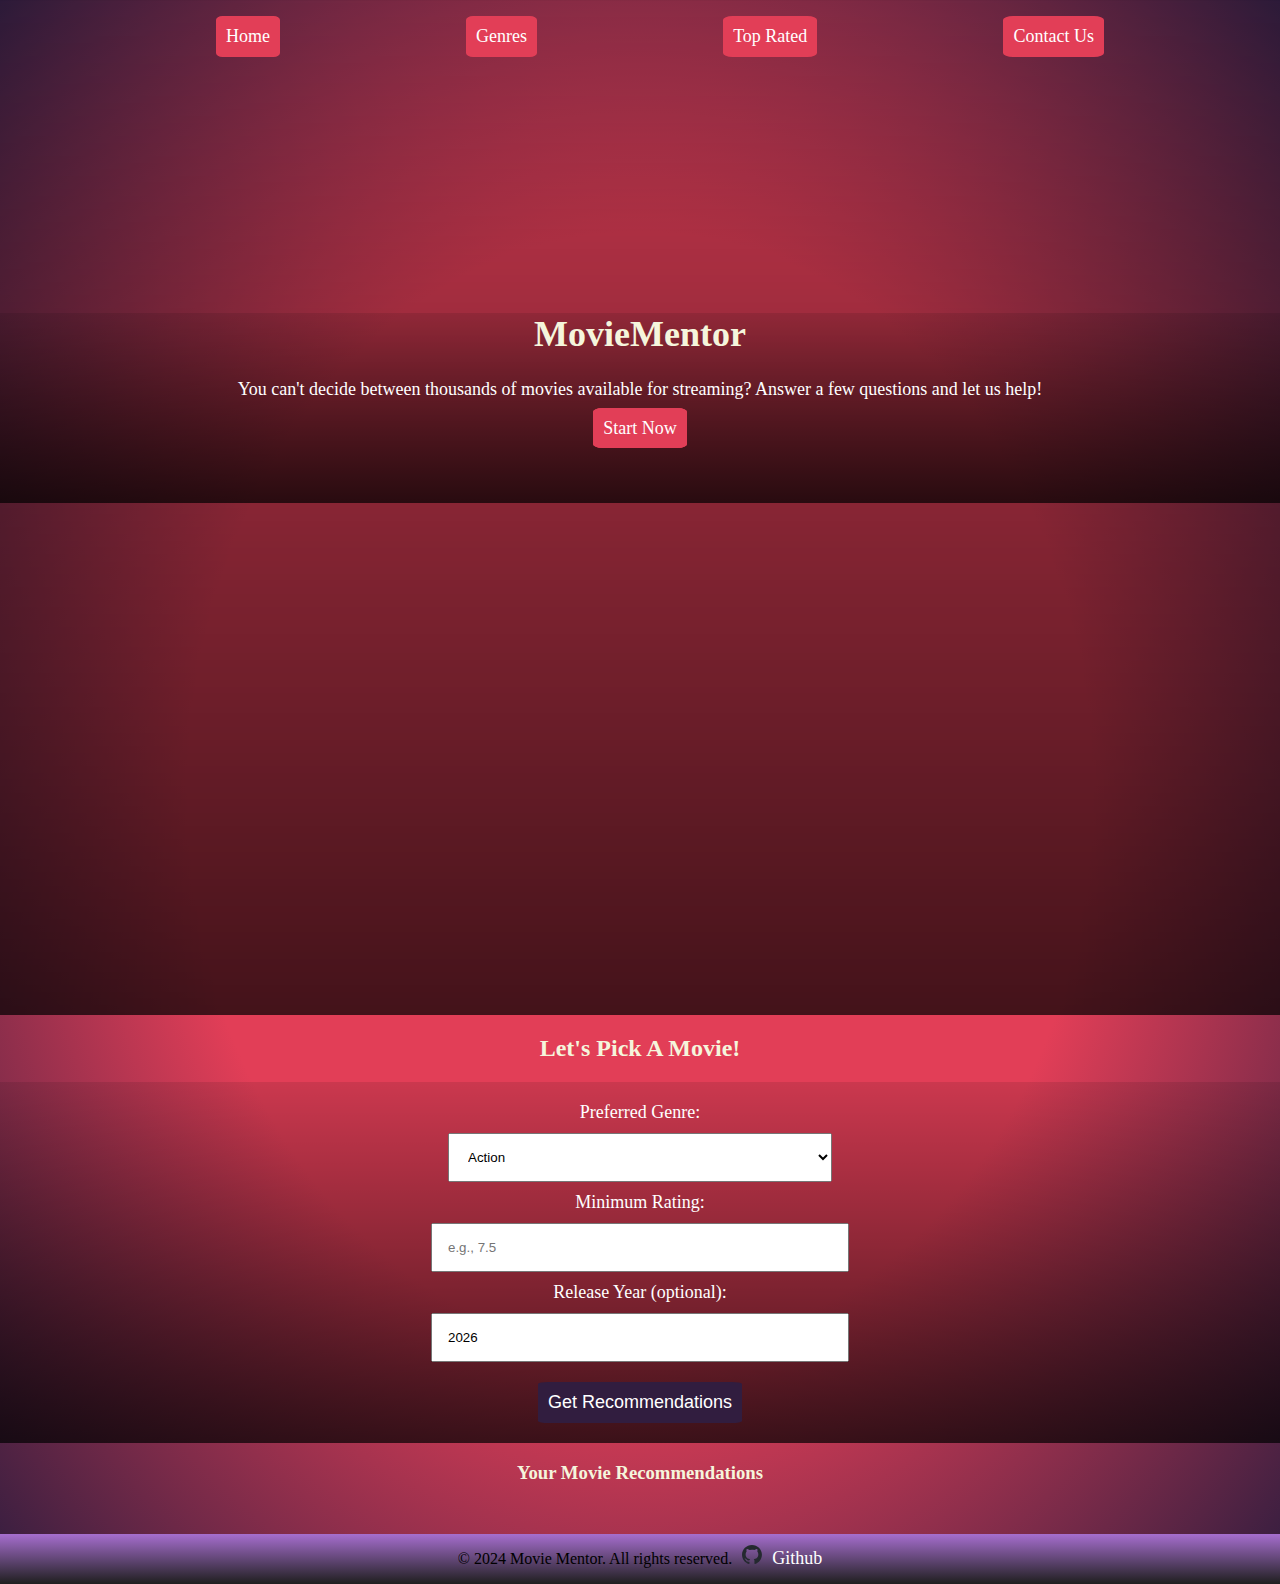
<file: index.html>
<!DOCTYPE html>
<html lang="en">

<head>
  <meta charset="UTF-8">
  <meta name="viewport" content="width=device-width, initial-scale=1.0">
  <title>MovieMentor</title>
  <link rel="icon" type="image/svg+xml" href="./images/favicon.svg">
  <link rel="stylesheet" href="./style.css">
  <script defer src="./app.js"></script>
</head>

<body>
  <header>
    <nav>
      <ul>
        <li><a href="./index.html">Home</a></li>
        <li><a href="./src/genres.html">Genres</a></li>
        <li><a href="./src/top_rated.html">Top Rated</a></li>
        <li><a href="./src/contact.html">Contact Us</a></li>
      </ul>
    </nav>
    <div class="header-content">
      <h1>MovieMentor</h1>
      <p>You can't decide between thousands of movies available for streaming? Answer a few questions and let us
        help!</p>
      <a href="#movie-form" class="btn">Start Now</a>
    </div>
  </header>

  <main class="container">
    <h2>Let's Pick A Movie!</h2>
    <form id="movie-form">
      <label for="genre">Preferred Genre:</label>
      <select id="genre" name="genre">
        <option value="28">Action</option>
        <option value="35">Comedy</option>
        <option value="18">Drama</option>
        <option value="27">Horror</option>
        <option value="10749">Romance</option>
      </select>

      <label for="rating">Minimum Rating:</label>
      <input type="number" id="rating" name="rating" min="1.0" max="10" step="0.1" placeholder="e.g., 7.5" required>

      <label for="year">Release Year (optional):</label>
      <input type="number" id="year" name="year" min="1900" max="2024" value="2024"
        placeholder="e.g., 2020"><!-- change max in future\use js -->

      <button type="submit">Get Recommendations</button>
    </form>

    <div id="recommendations">
      <h3>Your Movie Recommendations</h3>
      <ul id="movies-list"></ul>
    </div>
  </main>
  <footer>
    <p>&copy; 2024 Movie Mentor. All rights reserved.</p>
    <a target="_blank" rel="noopener noreferrer" href="https://github.com/XAJX179/movie-recommend">
      <img alt="github link" id="github-logo" src="./images/github-mark.svg">
      <p>Github</p>
    </a>
  </footer>
</body>

</html>
</file>
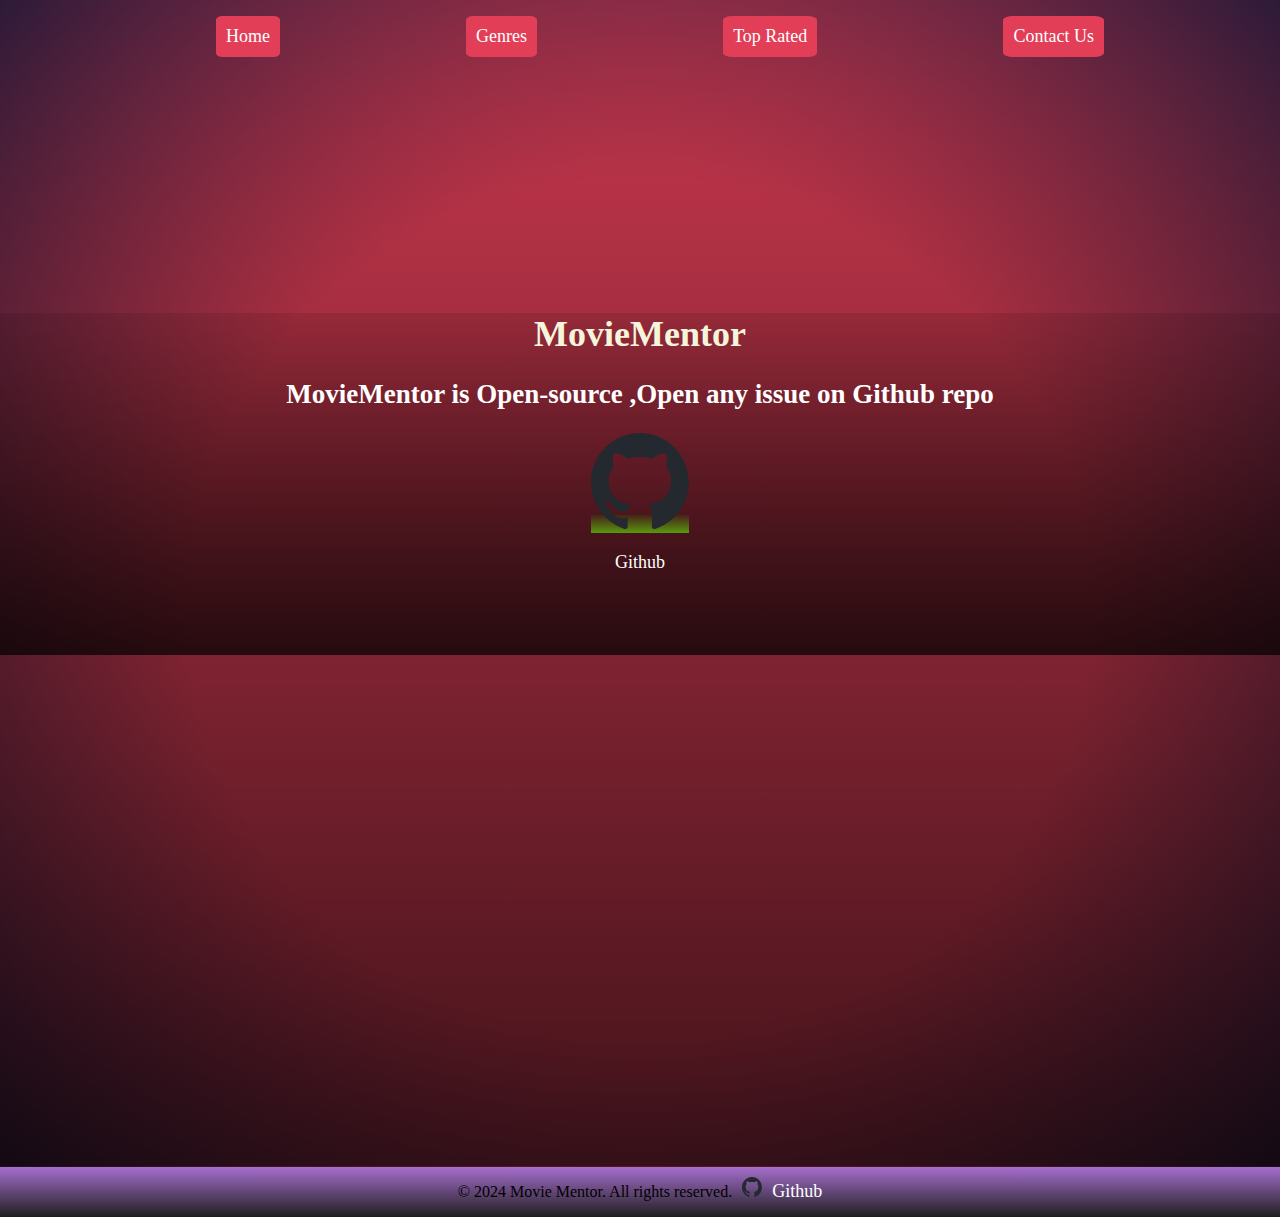
<file: src/contact.html>
<!DOCTYPE html>
<html lang="en">

<head>
  <meta charset="UTF-8">
  <meta name="viewport" content="width=device-width, initial-scale=1.0">
  <title>MovieMentor</title>
  <link rel="stylesheet" href="../style.css">
  <link rel="stylesheet" href="../style2.css">
</head>

<body>
  <header>
    <nav>
      <ul>
        <li><a href="../index.html">Home</a></li>
        <li><a href="../src/genres.html">Genres</a></li>
        <li><a href="../src/top_rated.html">Top Rated</a></li>
        <li><a href="../src/contact.html">Contact Us</a></li>
      </ul>
    </nav>
    <div class="header-content">
      <h1>MovieMentor</h1>
      <h2>MovieMentor is Open-source ,Open any issue on Github repo</h2>
      <a target="_blank" rel="noopener noreferrer" href="https://github.com/XAJX179/movie-recommend">
        <img alt="github link" id="github-logo" src="../images/github-mark.svg">
        <p>Github</p>
      </a>
    </div>
  </header>
  <footer>
    <p>&copy; 2024 Movie Mentor. All rights reserved.</p>
    <a target="_blank" rel="noopener noreferrer" href="https://github.com/XAJX179/movie-recommend">
      <img alt="github link" id="github-logo" src="../images/github-mark.svg">
      <p>Github</p>
    </a>
  </footer>
</body>

</html>
</file>
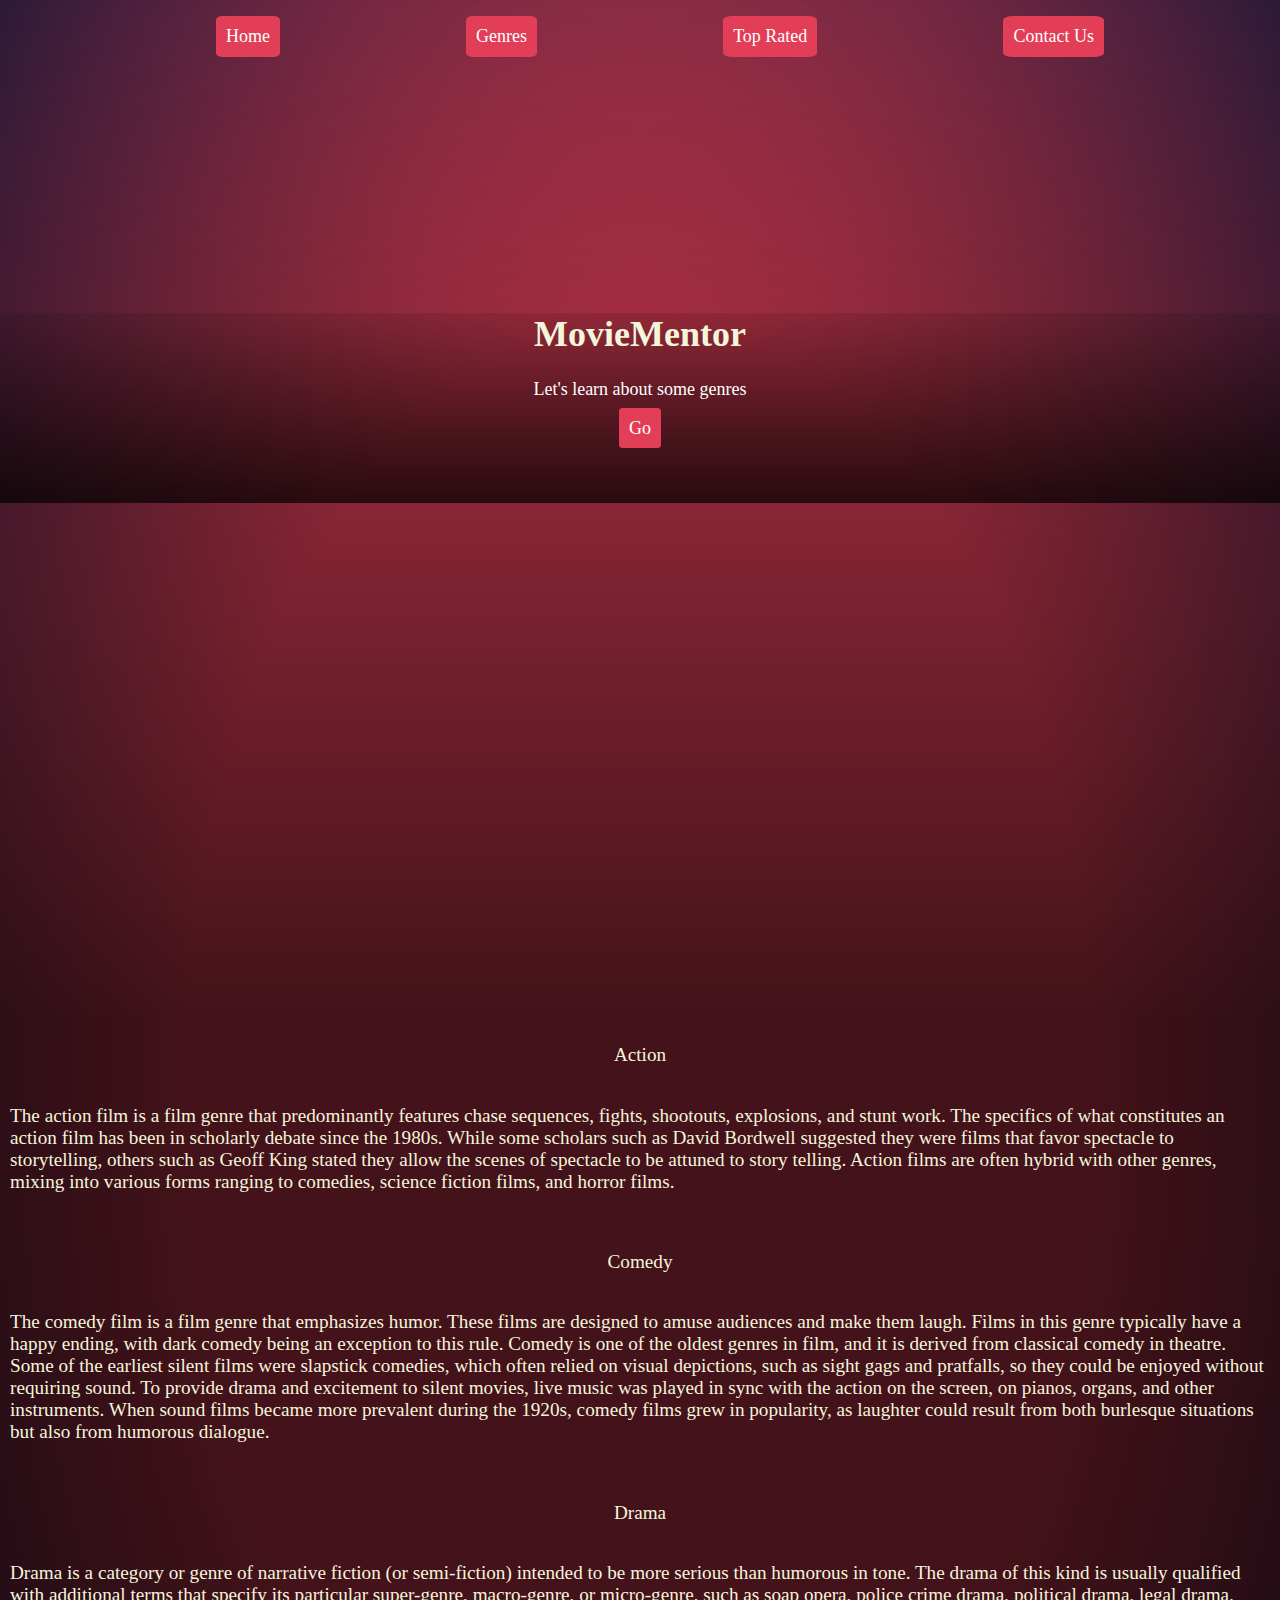
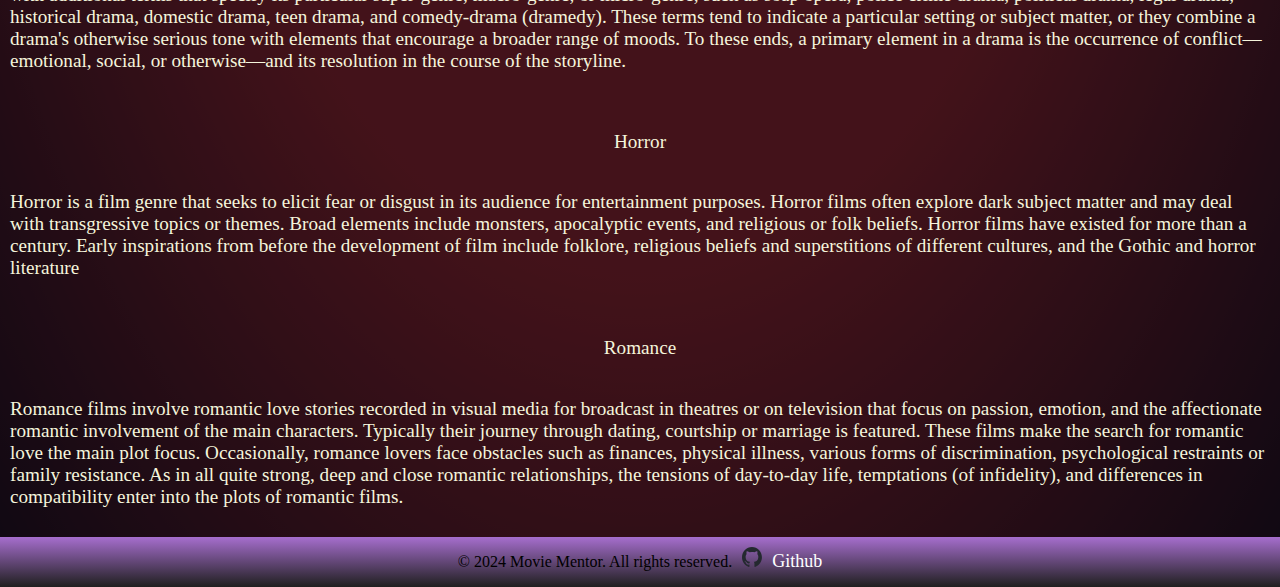
<file: src/genres.html>
<!DOCTYPE html>
<html lang="en">

<head>
  <meta charset="UTF-8">
  <meta name="viewport" content="width=device-width, initial-scale=1.0">
  <title>MovieMentor</title>
  <link rel="stylesheet" href="../style.css">
  <link rel="stylesheet" href="../style2.css">
</head>

<body>
  <header>
    <nav>
      <ul>
        <li><a href="../index.html">Home</a></li>
        <li><a href="../src/genres.html">Genres</a></li>
        <li><a href="../src/top_rated.html">Top Rated</a></li>
        <li><a href="../src/contact.html">Contact Us</a></li>
      </ul>
    </nav>
    <div class="header-content">
      <h1>MovieMentor</h1>
      <p>Let's learn about some genres</p>
      <a id="learn-genre" href="#container">Go</a>
    </div>
  </header>
  <main id="container">
    <div>
      <p>Action</p>
      <p>The action film is a film genre that predominantly features chase sequences, fights, shootouts, explosions, and
        stunt work. The specifics of what constitutes an action film has been in scholarly debate since the 1980s. While
        some scholars such as David Bordwell suggested they were films that favor spectacle to storytelling, others such
        as Geoff King stated they allow the scenes of spectacle to be attuned to story telling. Action films are often
        hybrid with other genres, mixing into various forms ranging to comedies, science fiction films, and horror
        films.</p>
    </div>
    <div>
      <p>Comedy</p>
      <p>The comedy film is a film genre that emphasizes humor. These films are designed to amuse audiences and make
        them laugh. Films in this genre typically have a happy ending, with dark comedy being an exception to this
        rule. Comedy is one of the oldest genres in film, and it is derived from classical comedy in theatre. Some of
        the earliest silent films were slapstick comedies, which often relied on visual depictions, such as sight gags
        and pratfalls, so they could be enjoyed without requiring sound. To provide drama and excitement to silent
        movies, live music was played in sync with the action on the screen, on pianos, organs, and other
        instruments. When sound films became more prevalent during the 1920s, comedy films grew in popularity, as
        laughter could result from both burlesque situations but also from humorous dialogue.</p>
    </div>
    <div>
      <p>Drama</p>
      <p> Drama is a category or genre of narrative fiction (or semi-fiction) intended to be more serious than humorous
        in tone. The drama of this kind is usually qualified with additional terms that specify its particular
        super-genre, macro-genre, or micro-genre, such as soap opera, police crime drama, political drama, legal
        drama, historical drama, domestic drama, teen drama, and comedy-drama (dramedy). These terms tend to indicate a
        particular setting or subject matter, or they combine a drama's otherwise serious tone with elements that
        encourage a broader range of moods. To these ends, a primary element in a drama is the occurrence of
        conflict—emotional, social, or otherwise—and its resolution in the course of the storyline.</p>
    </div>
    <div>
      <p>Horror</p>
      <p>Horror is a film genre that seeks to elicit fear or disgust in its audience for entertainment purposes.

        Horror films often explore dark subject matter and may deal with transgressive topics or themes. Broad elements
        include monsters, apocalyptic events, and religious or folk beliefs.

        Horror films have existed for more than a century. Early inspirations from before the development of film
        include folklore, religious beliefs and superstitions of different cultures, and the Gothic and horror
        literature</p>
    </div>
    <div>
      <p>Romance</p>
      <p>Romance films involve romantic love stories recorded in visual media for broadcast in theatres or on television
        that focus on passion, emotion, and the affectionate romantic involvement of the main characters. Typically
        their journey through dating, courtship or marriage is featured. These films make the search for romantic love
        the main plot focus. Occasionally, romance lovers face obstacles such as finances, physical illness, various
        forms of discrimination, psychological restraints or family resistance. As in all quite strong, deep and close
        romantic relationships, the tensions of day-to-day life, temptations (of infidelity), and differences in
        compatibility enter into the plots of romantic films.</p>
    </div>
  </main>
  <footer>
    <p>&copy; 2024 Movie Mentor. All rights reserved.</p>
    <a target="_blank" rel="noopener noreferrer" href="https://github.com/XAJX179/movie-recommend">
      <img alt="github link" id="github-logo" src="../images/github-mark.svg">
      <p>Github</p>
    </a>
  </footer>
</body>

</html>
</file>
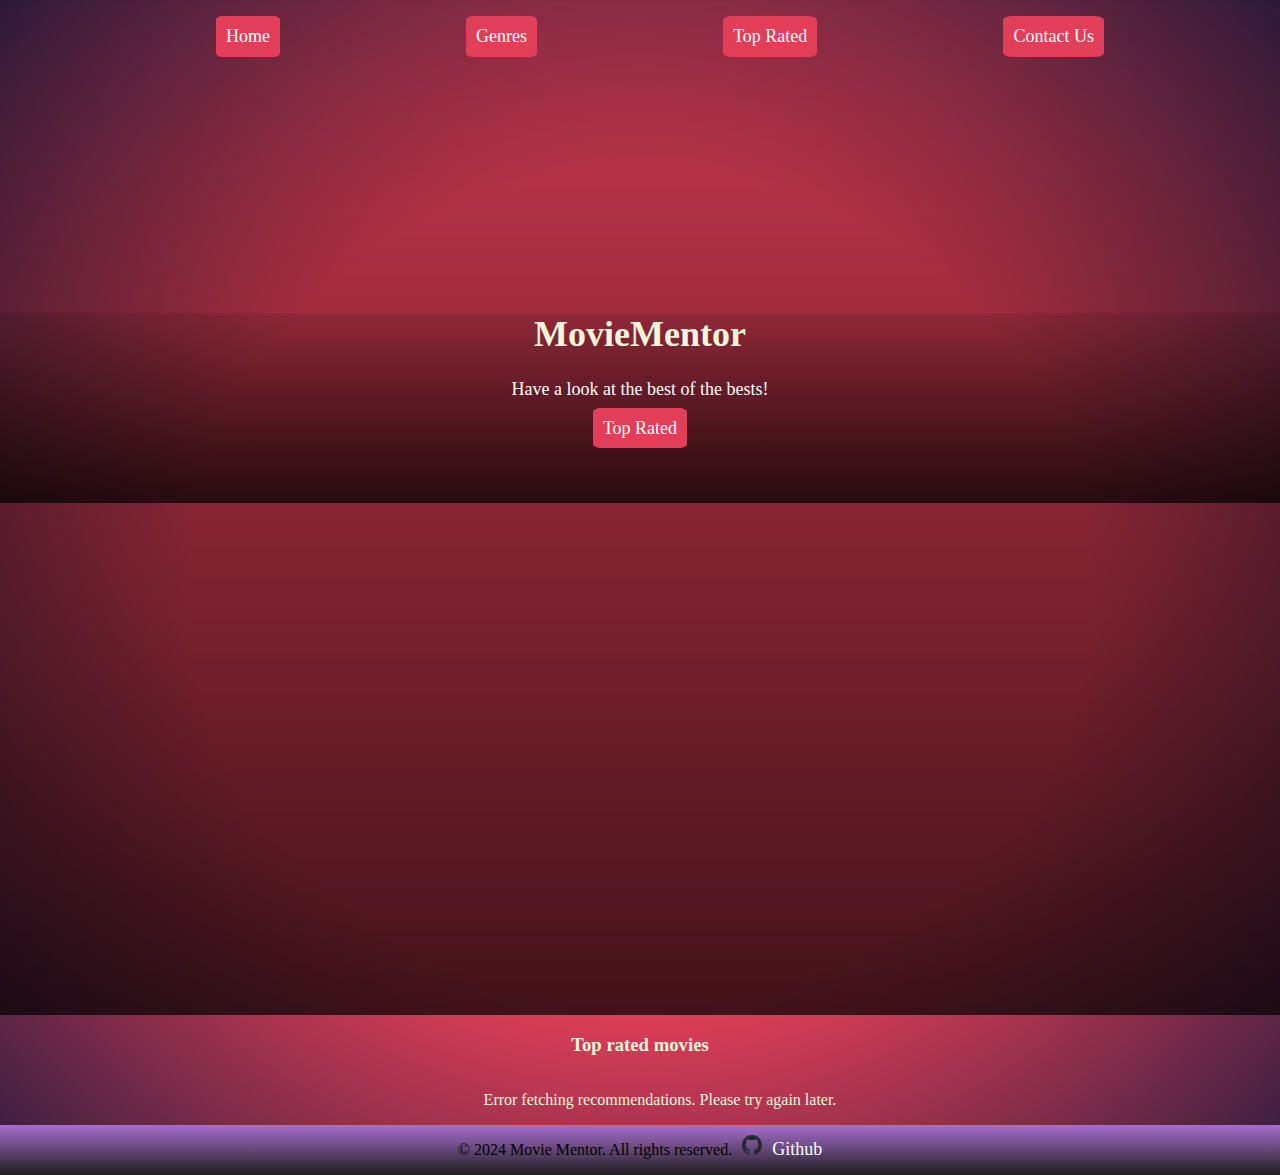
<file: src/top_rated.html>
<!DOCTYPE html>
<html lang="en">

<head>
  <meta charset="UTF-8">
  <meta name="viewport" content="width=device-width, initial-scale=1.0">
  <title>MovieMentor</title>
  <link rel="stylesheet" href="../style.css">
  <script defer src="../app2.js"></script>
</head>

<body>
  <header>
    <nav>
      <ul>
        <li><a href="../index.html">Home</a></li>
        <li><a href="../src/genres.html">Genres</a></li>
        <li><a href="../src/top_rated.html">Top Rated</a></li>
        <li><a href="../src/contact.html">Contact Us</a></li>
      </ul>
    </nav>
    <div class="header-content">
      <h1>MovieMentor</h1>
      <p>Have a look at the best of the bests!</p>
      <a href="#recommendations">Top Rated</a>
    </div>
  </header>
  <main>
    <div id="recommendations">
      <h3>Top rated movies</h3>
      <ul id="movies-list"></ul>
    </div>
  </main>
  <footer>
    <p>&copy; 2024 Movie Mentor. All rights reserved.</p>
    <a target="_blank" rel="noopener noreferrer" href="https://github.com/XAJX179/movie-recommend">
      <img alt="github link" id="github-logo" src="../images/github-mark.svg">
      <p>Github</p>
    </a>
  </footer>
</body>

</html>
</file>
<file: style.css>
* {
  list-style: none;
  text-decoration: none;
}

/* layout */
body {
  display: flex;
  flex-direction: column;
}

header ul {
  display: flex;
  justify-content: space-evenly;
  flex-wrap: wrap;
}


#movie-form {
  display: flex;
  flex-direction: column;
  flex-wrap: wrap;
  align-items: center;
}

main div {
  display: flex;
  flex-direction: column;
  align-items: center;
}

main img {
  width: 100%;
  height: auto;
}

#movies-list {
  display: flex;
  flex-wrap: wrap;
  justify-content: center;
}

main li div {
  display: flex;
  flex-direction: row;
  justify-content: space-between;
  align-items: baseline;
}

footer,
footer a {
  display: flex;
  justify-content: center;
  align-items: baseline;
  gap: 10px
}

/* adjust */

body {
  margin: 0px;
}

header {
  padding-bottom: 40%;
}

header div {
  margin-top: 20%;
  padding-bottom: 5%;
}

header ul {
  gap: 10px;
}

h1 {
  text-align: center;
}

h2 {
  text-align: center;
}

#movie-form {
  padding: 20px;
  gap: 10px;
}

#genre,
#rating,
#year {
  min-width: 30vw;
}

main div ul {
  gap: 50px;
}

main li div {
  overflow-wrap: break-word;
  gap: 15px;
}

#movieTitle {
  max-width: 200px;
  overflow-wrap: break-word;
}

footer a img {
  max-width: 20px;
  max-height: 20px;
}

footer a p {
  margin: 0px;
}

/* misc */

body {
  background: radial-gradient(#E23E57, #E23E57, #311D3F);
}

a,
#movie-form,
#movie-form button {
  font-size: large;
  color: white;
}

header {
  background-image: linear-gradient(rgba(0, 0, 0, 0.1), rgba(0, 0, 0, 0.7)),
    url('https://static0.makeuseofimages.com/wordpress/wp-content/uploads/2022/03/mobile-phone-with-movie-iconography-on-top.jpg');
  background-size: cover;
  background-position: center;
}

header div {
  font-size: large;
  background: linear-gradient(rgba(0, 0, 0, 0.1), rgba(0, 0, 0, 0.7));
  text-align: center;
  color: white;
}

header ul li,
header div a {
  border: 10px solid #E23E57;
  border-radius: 10%;
  background-color: #E23E57;
}

h1,
main {
  color: beige;
}

#movie-form {
  background: linear-gradient(rgba(0, 0, 0, 0.1), rgba(0, 0, 0, 0.7));
}

#movie-form input,
#movie-form select {
  padding: 15px;
}

#movie-form button {
  margin-top: 10px;
  padding: 10px;
  background-color: #311D3F;
  border: 0px;
  border-radius: 5%;
}

#movieTitle,
#movieReleaseDate,
#movieRating {
  padding: 10px;
  background: rgba(0, 0, 0, 0.7);
  border-radius: 5%;
}

footer {
  background: linear-gradient(#a66ece, #1f1f1f);
}
</file>
<file: style2.css>
header div a {
  border: 0px;
  border-radius: 0%;
  background: linear-gradient(rgba(0, 0, 0, 0.1), rgba(102, 255, 0, 0.562))
}

#learn-genre {
  background: none;
  border: 10px solid #E23E57;
  border-radius: 10%;
  background-color: #E23E57;
}

main div {
  padding: 10px;
  background: rgba(0, 0, 0, 0.7);
}

main div p {
  font-size: larger;
}
</file>
